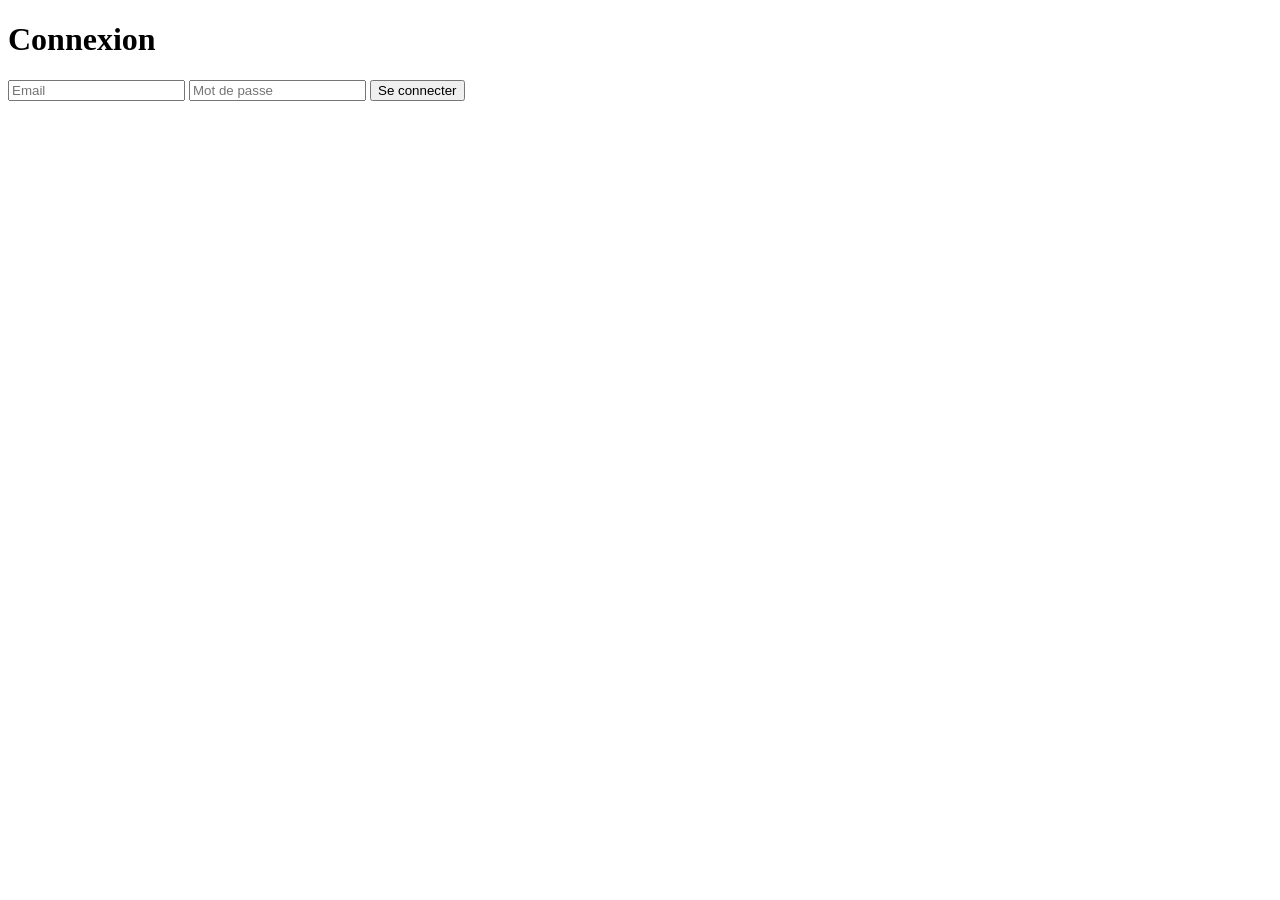
<file: login.html>
<!DOCTYPE html>
<html lang="fr">
<head>
    <meta charset="UTF-8">
    <title>Connexion - StageTrack</title>
</head>
<body>
    <h1>Connexion</h1>

    <form>
        <input type="email" placeholder="Email">
        <input type="password" placeholder="Mot de passe">
        <button type="submit">Se connecter</button>
    </form>
</body>
</html>
</file>
